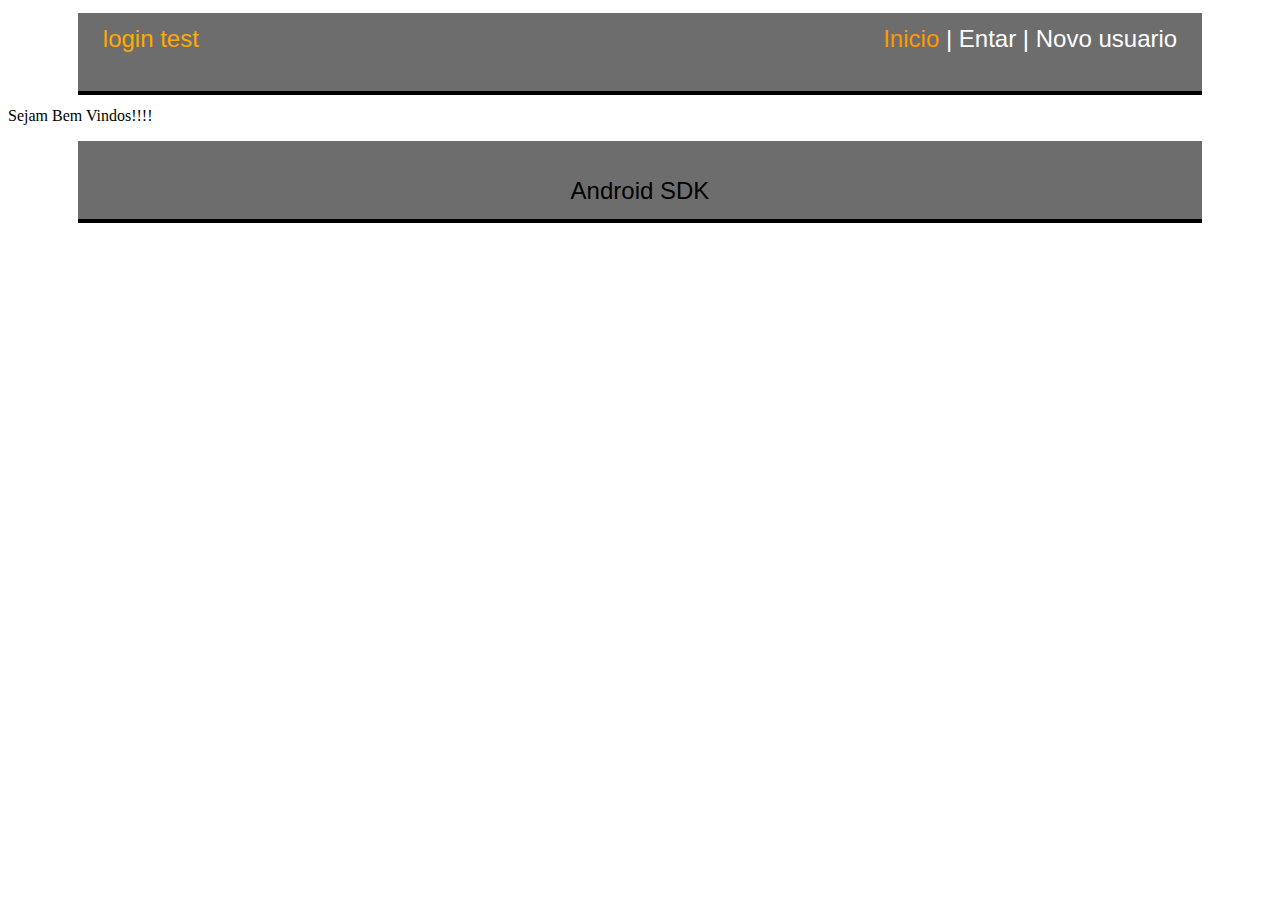
<file: app3/index.html>
<!DOCTYPE html>
<html lang="es">
<head>
    <meta charset="UTF-8">
     <link rel="stylesheet" href="css/main.css">
   <title>Inicio</title>
</head>

<body>
    <header> <!-- cabeçalho -->
                <aside> <span class="laranja">login test</span> </aside>
                <nav>
                    <a class="ativo" href="index.html">Inicio</a>
                    |
                    <a href=" ">Entar</a>
                    |
                    <a href=" ">Novo usuario</a>
                </nav>
    </header>

        <div id="conteudo">
            <p>Sejam Bem Vindos!!!!</p>
        </div>  <!--termina contenido-->

        <footer>
             <p>Android SDK</p>
        </footer>

</body>
</html>
</file>
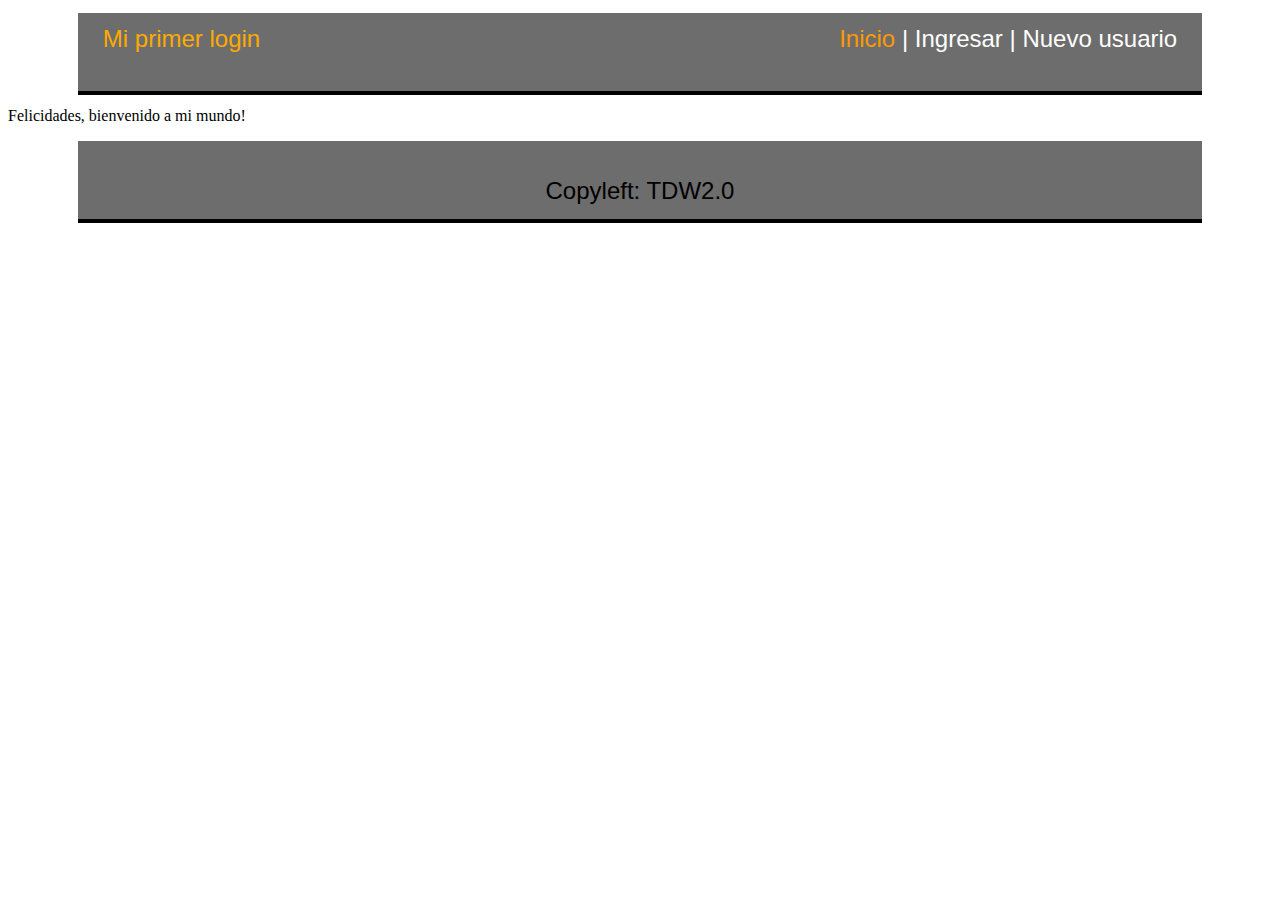
<file: Downloads/tdw2.0-login-master/index.html>
<!DOCTYPE html>
<html lang="es">
<head>
    <meta charset="UTF-8">
     <link rel="stylesheet" href="css/main.css">
   <title>Inicio</title>
</head>

<body>
    <header> <!-- encabezado -->
                <aside> <span class="naranja">Mi primer login</span> </aside>
                <nav>
                    <a class="activo" href="index.html">Inicio</a>
                    |
                    <a href=" ">Ingresar</a>
                    |
                    <a href=" ">Nuevo usuario</a>
                </nav>
    </header>

        <div id="contenido">
            <p>Felicidades, bienvenido a mi mundo!</p>
        </div>  <!--termina contenido-->

        <footer>
             <p>Copyleft: TDW2.0</p>
        </footer>

</body>
</html>
</file>
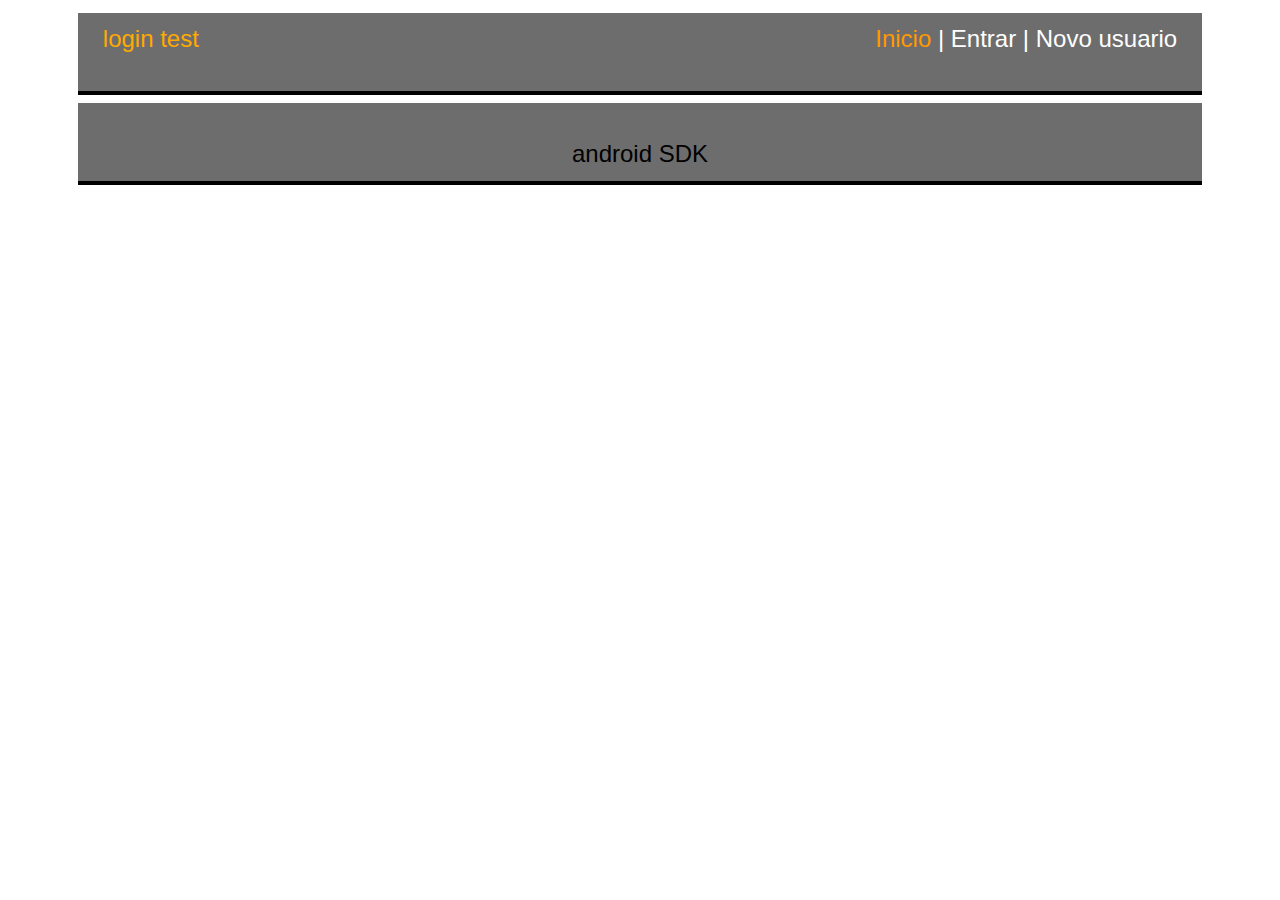
<file: app3/base.html>
<!DOCTYPE html>
<html lang="es">
<head>
    <meta charset="UTF-8">
     <link rel="stylesheet" href="css/main.css">
   <title>Base</title>
</head>

<body>
    <header> <!-- cabeçalho -->
                <aside> <span class="laranja">login test</span> </aside>
                <nav>
                    <a class="ativo" href="index.html">Inicio</a>
                    |
                    <a href=" ">Entrar</a>
                    |
                    <a href=" ">Novo usuario</a>
                </nav>
    </header>

        <div id="conteudo">
        </div>  <!--termina conteudo-->

        <footer>
             <p>android SDK</p>
        </footer>

</body>
</html>
</file>
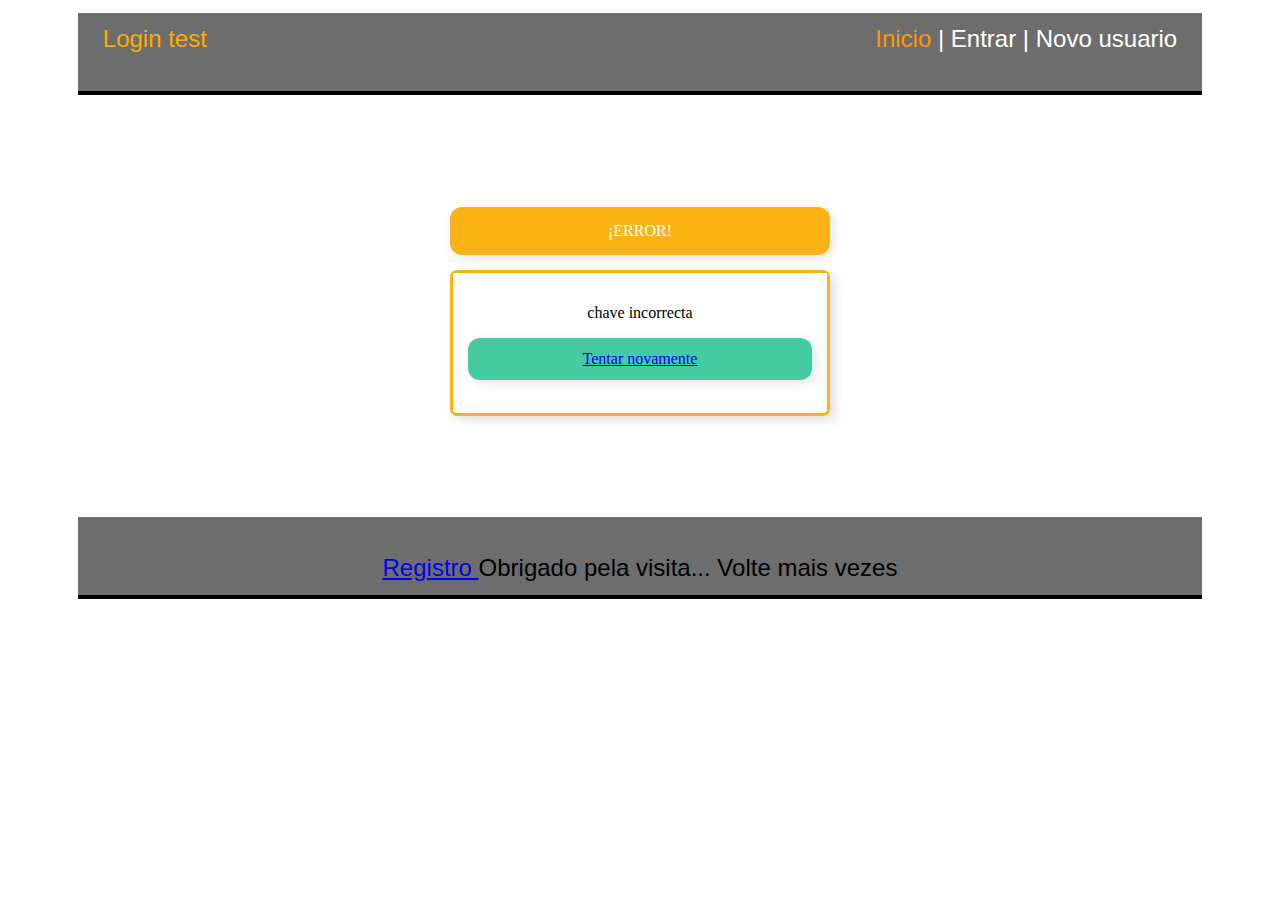
<file: app3/login-incorreto.html>
<!DOCTYPE html>
<html lang="en">
<head>
    <meta charset="UTF-8">
     <link rel="stylesheet" href="css/main.css"> 
   <title>Login-incorreco</title>
</head>

<body>
        <header> <!-- cabeçalho -->
                <aside> <span class="laranja">Login test</span> </aside>
                <nav>
                    <a class="ativo" href="index.html">Inicio</a>
                    |   
                    <a href=" ">Entrar</a>
                    |
                    <a href=" ">Novo usuario</a>
                </nav>
        </header>
    
        <div id="conteudo_incorreto">
         <p class="error"> ¡ERROR! </p>
         <div id="mensagem_incorreta" >
             <article>  
                  <p> chave incorrecta </p>
                   <div id="boton" > 
                   <a href="login.html">Tentar novamente  </a>
                   </div><!--fim do botão-->
            </article>
          </div> <!-- termina mensagem-->  
        </div>  <!--termina conteudo-->
    
        <footer>
             <p><a href="login-registro.html"> Registro </a>  <span class="muted"> Obrigado pela visita... </span> Volte mais vezes</p>
        </footer>
    
</body>
</html>
</file>
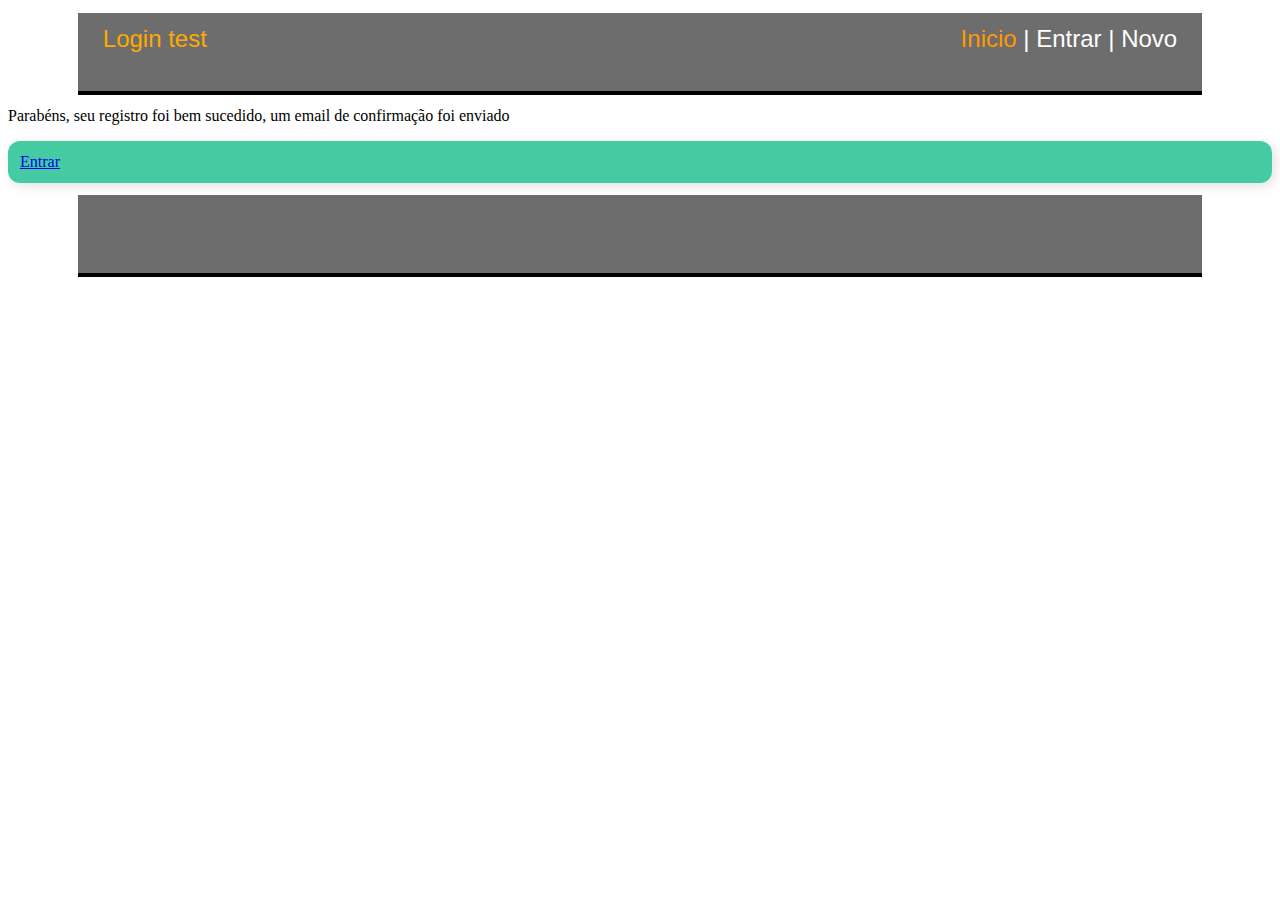
<file: app3/login-válido.html>
<!DOCTYPE html>
<html>
<head>
<meta charset="utf-8" />
<title>Login</title>
 <link rel="stylesheet" href="css/main.css">
</head>

<body>

	<div>
        <header>
            <aside> <span class="laranja">Login test</span> </aside>
            <nav>
              <a class="ativo" href="index.html">Inicio</a>
              |
              <a href=" ">Entrar</a>
              |
              <a href=" ">Novo</a>
            </nav>
        </header><!--  -->

        <section>
            <div id="mensagem">
                <p>Parabéns, seu registro foi bem sucedido, um email de confirmação foi enviado</p>
						<div id="boton" > 
                   <a id="ingresa" href="login.html">Entrar </a>
                   </div>                
              
                
            </div>
        </section>
        <!--  -->

        <footer>
            <p></p>
        </footer>
    </div> 
</body>
</html>
</file>
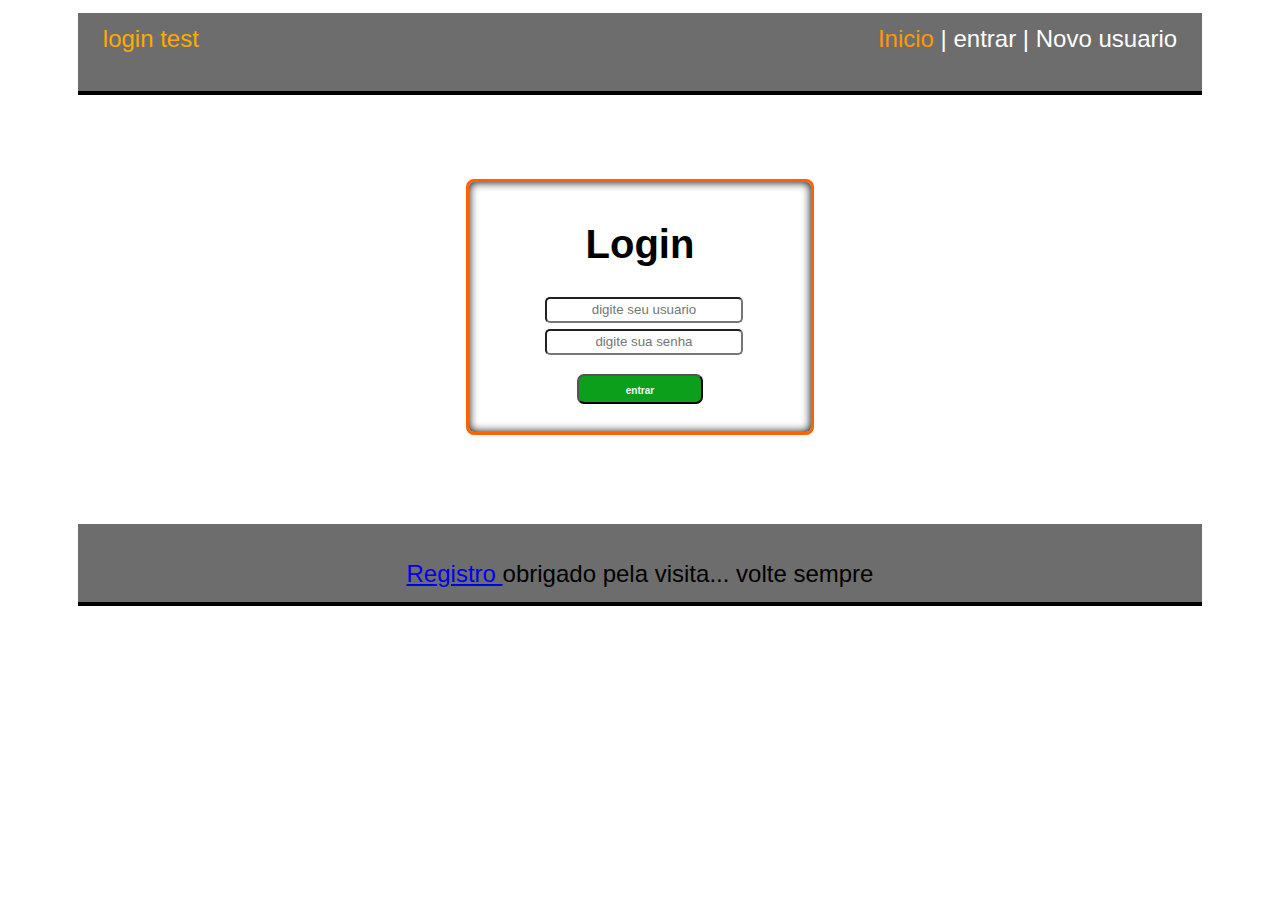
<file: app3/login.html>
<!DOCTYPE html>
<html>
<head>
    <title>login</title>
    <meta charset="utf-8" />
    <link rel="stylesheet" href="css/main.css" />
</head>
    <body>
        <div id="conteiner"><!-- cuadro de login-->

        <header> <!-- cabeçalho -->
                <aside> <span class="laranja">login test</span> </aside>
                <nav>
                    <a class="ativo" href="index.html">Inicio</a>
                    |
                    <a href=" ">entrar</a>
                    |
                    <a href=" ">Novo usuario</a>
                </nav>
        </header>

            <div id="login"><!--  login -->
	           <form action="index.php" method="get">
                    <h1>Login</h1>
                      <!-- recuadros txt-->
		          <input type="text" placeholder="digite seu usuario" name="usuario" required />
		          <input type="password" placeholder=" digite sua senha " name="senha" required/>
		              <!-- botãos-->
		          <button type="submit" ><h2>entrar</h2></button>

	           </form>

            </div>
        <footer> <!-- rodapé-->
            <p><a href="login-registro.html"> Registro </a>  <span class="muted"> obrigado pela visita... </span> volte sempre</p>
        </footer>
        </div>
    </body>
</html>
</file>
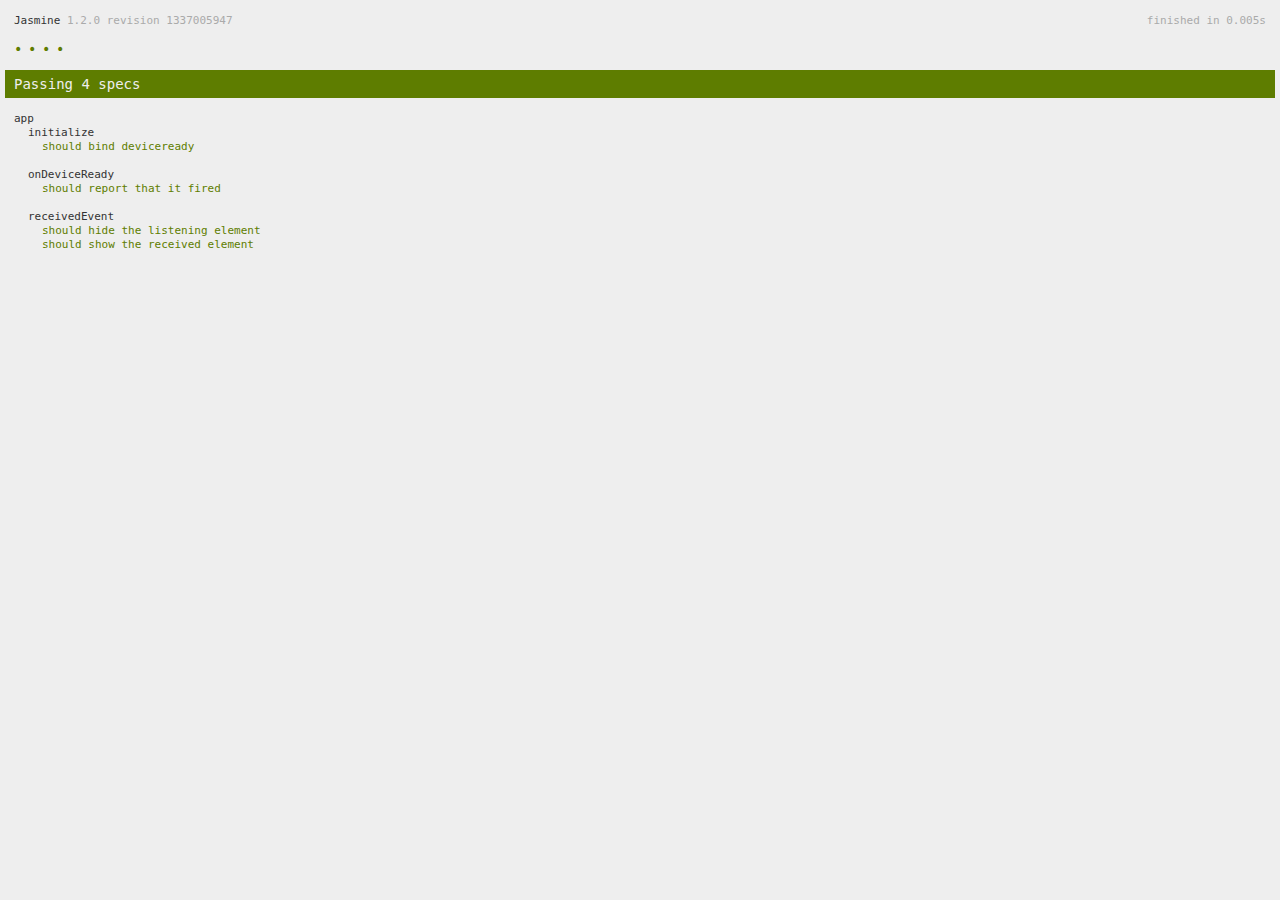
<file: app3/spec.html>
<!DOCTYPE html>
<!--
    Licensed to the Apache Software Foundation (ASF) under one
    or more contributor license agreements.  See the NOTICE file
    distributed with this work for additional information
    regarding copyright ownership.  The ASF licenses this file
    to you under the Apache License, Version 2.0 (the
    "License"); you may not use this file except in compliance
    with the License.  You may obtain a copy of the License at

    http://www.apache.org/licenses/LICENSE-2.0

    Unless required by applicable law or agreed to in writing,
    software distributed under the License is distributed on an
    "AS IS" BASIS, WITHOUT WARRANTIES OR CONDITIONS OF ANY
     KIND, either express or implied.  See the License for the
    specific language governing permissions and limitations
    under the License.
-->
<html>
    <head>
        <title>Jasmine Spec Runner</title>

        <!-- jasmine source -->
        <link rel="shortcut icon" type="image/png" href="spec/lib/jasmine-1.2.0/jasmine_favicon.png">
        <link rel="stylesheet" type="text/css" href="spec/lib/jasmine-1.2.0/jasmine.css">
        <script type="text/javascript" src="spec/lib/jasmine-1.2.0/jasmine.js"></script>
        <script type="text/javascript" src="spec/lib/jasmine-1.2.0/jasmine-html.js"></script>

        <!-- include source files here... -->
        <script type="text/javascript" src="js/index.js"></script>

        <!-- include spec files here... -->
        <script type="text/javascript" src="spec/helper.js"></script>
        <script type="text/javascript" src="spec/index.js"></script>

        <script type="text/javascript">
            (function() {
                var jasmineEnv = jasmine.getEnv();
                jasmineEnv.updateInterval = 1000;

                var htmlReporter = new jasmine.HtmlReporter();

                jasmineEnv.addReporter(htmlReporter);

                jasmineEnv.specFilter = function(spec) {
                    return htmlReporter.specFilter(spec);
                };

                var currentWindowOnload = window.onload;

                window.onload = function() {
                    if (currentWindowOnload) {
                        currentWindowOnload();
                    }
                    execJasmine();
                };

                function execJasmine() {
                    jasmineEnv.execute();
                }
            })();
        </script>
    </head>
    <body>
        <div id="stage" style="display:none;"></div>
    </body>
</html>
</file>
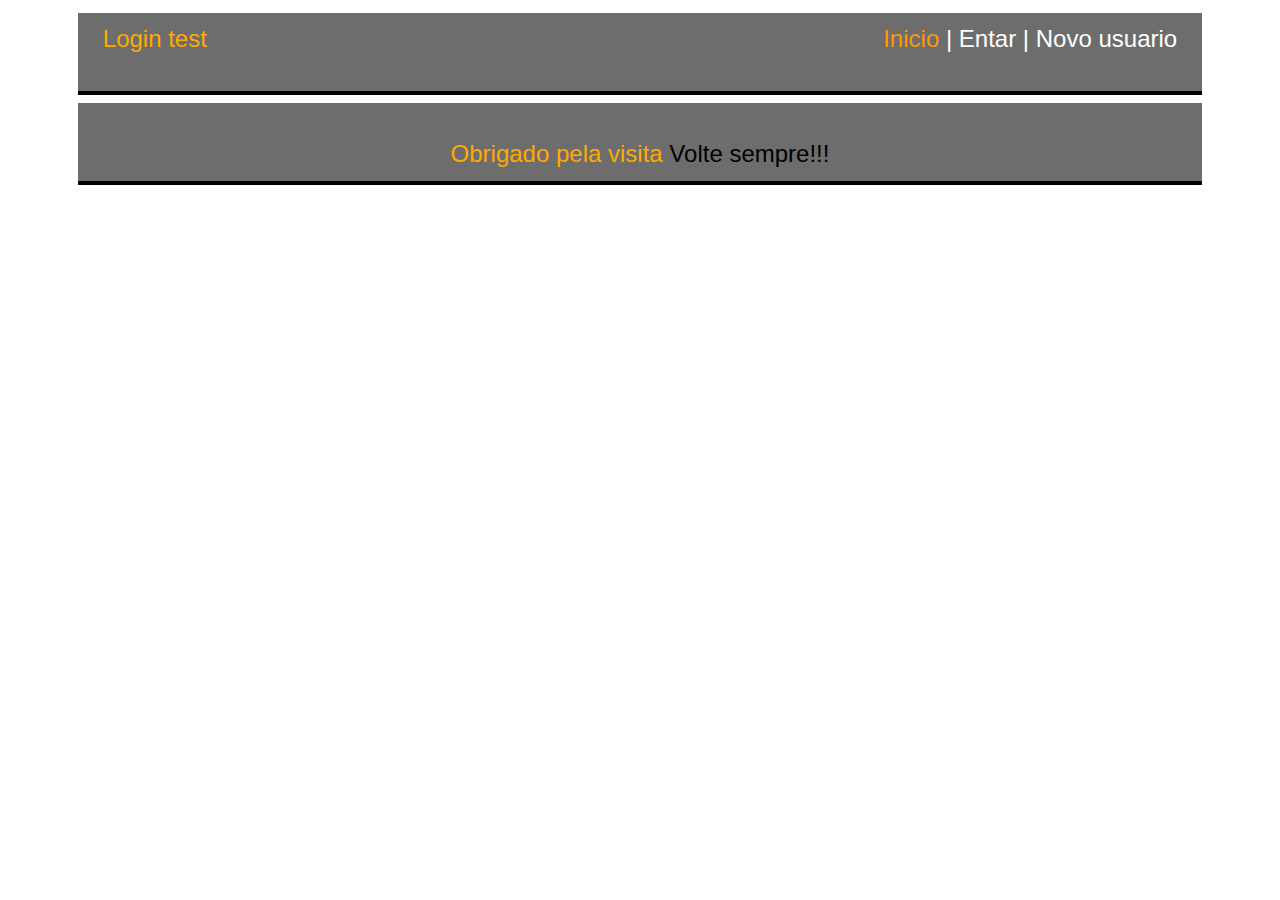
<file: app3/usuario-noexiste.html>
<!DOCTYPE html>
<html lang="br">
<head>
    <meta charset="UTF-8">
     <link rel="stylesheet" href="css/main.css">
   <title>Base</title>
</head>

<body>
    <header> <!-- Cabeçalho -->
                <aside> <span class="laranja">Login test</span> </aside>
                <nav>
                    <a class="ativo" href="index.html">Inicio</a>
                    |
                    <a href=" ">Entar</a>
                    |
                    <a href=" ">Novo usuario</a>
                </nav>
    </header>

        <div id="conteudo">
        </div>  <!--termina conteudo-->

        <footer>
             <p> <span class="mudo"> Obrigado pela visita </span> Volte sempre!!!</p>

        </footer>

</body>
</html>
</file>
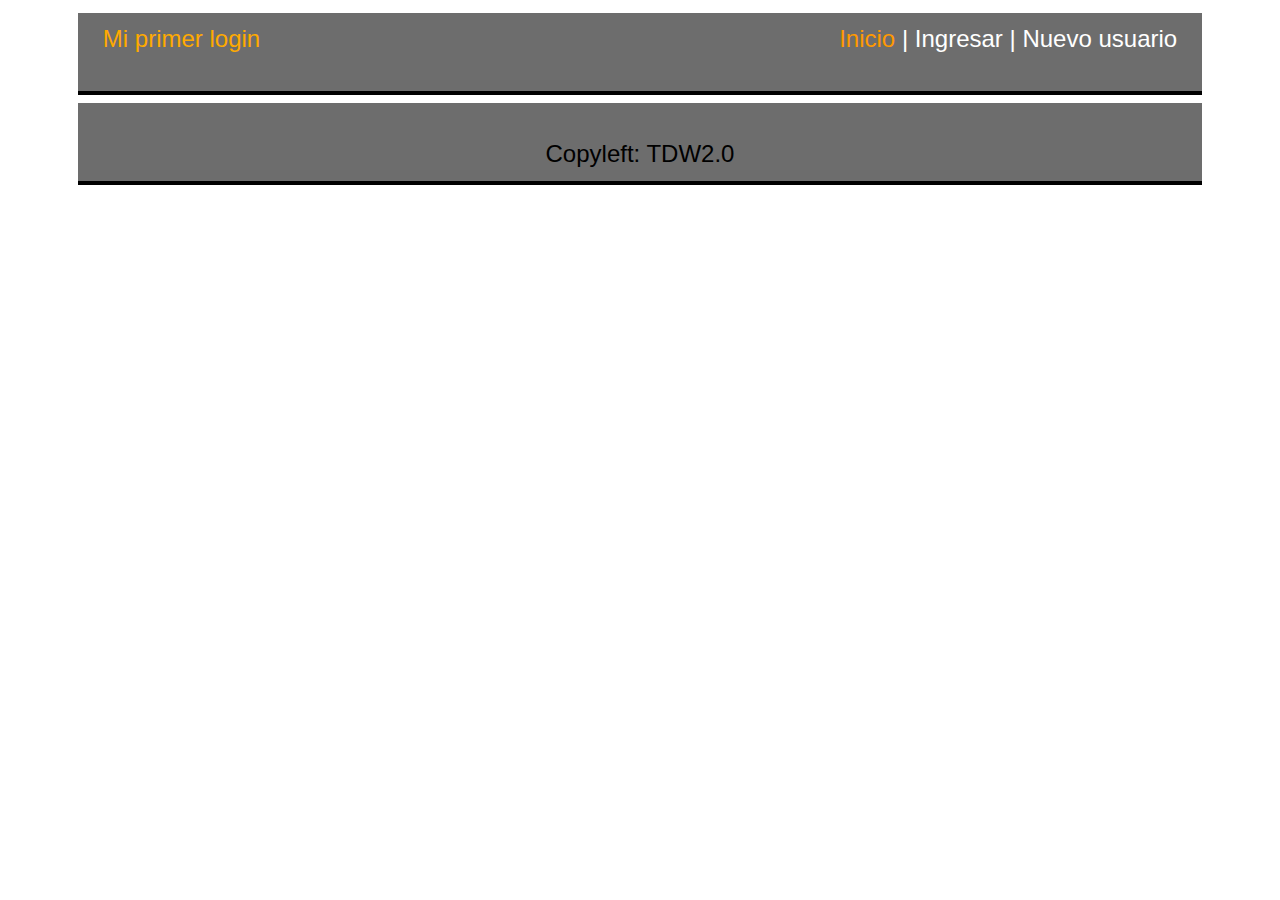
<file: Downloads/tdw2.0-login-master/base.html>
<!DOCTYPE html>
<html lang="es">
<head>
    <meta charset="UTF-8">
     <link rel="stylesheet" href="css/main.css">
   <title>Base</title>
</head>

<body>
    <header> <!-- encabezado -->
                <aside> <span class="naranja">Mi primer login</span> </aside>
                <nav>
                    <a class="activo" href="index.html">Inicio</a>
                    |
                    <a href=" ">Ingresar</a>
                    |
                    <a href=" ">Nuevo usuario</a>
                </nav>
    </header>

        <div id="contenido">
        </div>  <!--termina contenido-->

        <footer>
             <p>Copyleft: TDW2.0</p>
        </footer>

</body>
</html>
</file>
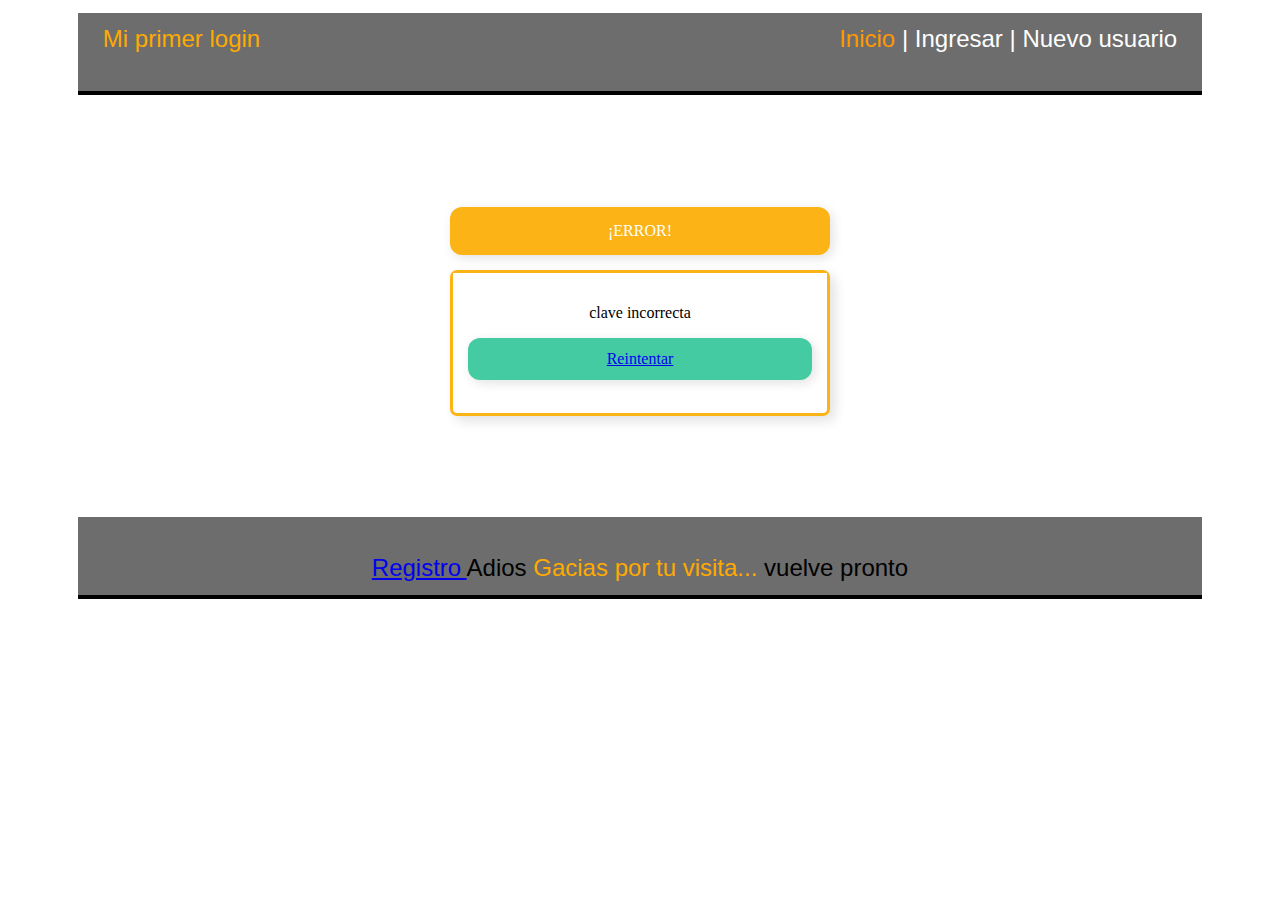
<file: Downloads/tdw2.0-login-master/login-incorrecto.html>
<!DOCTYPE html>
<html lang="en">
<head>
    <meta charset="UTF-8">
     <link rel="stylesheet" href="css/main.css"> 
   <title>Login-incorrecto</title>
</head>

<body>
        <header> <!-- encabezado -->
                <aside> <span class="naranja">Mi primer login</span> </aside>
                <nav>
                    <a class="activo" href="index.html">Inicio</a>
                    |   
                    <a href=" ">Ingresar</a>
                    |
                    <a href=" ">Nuevo usuario</a>
                </nav>
        </header>
    
        <div id="contenido_incorrecto">
         <p class="error"> ¡ERROR! </p>
         <div id="mensaje_incorrecto" >
             <article>  
                  <p> clave incorrecta </p>
                   <div id="boton" > 
                   <a href="login.html">Reintentar  </a>
                   </div><!--fin de botón-->
            </article>
          </div> <!-- termina mensaje-->  
        </div>  <!--termina contenido-->
    
        <footer>
             <p><a href="login-registro.html"> Registro </a> Adios <span class="muted"> Gacias por tu visita... </span> vuelve pronto</p>
        </footer>
    
</body>
</html>
</file>
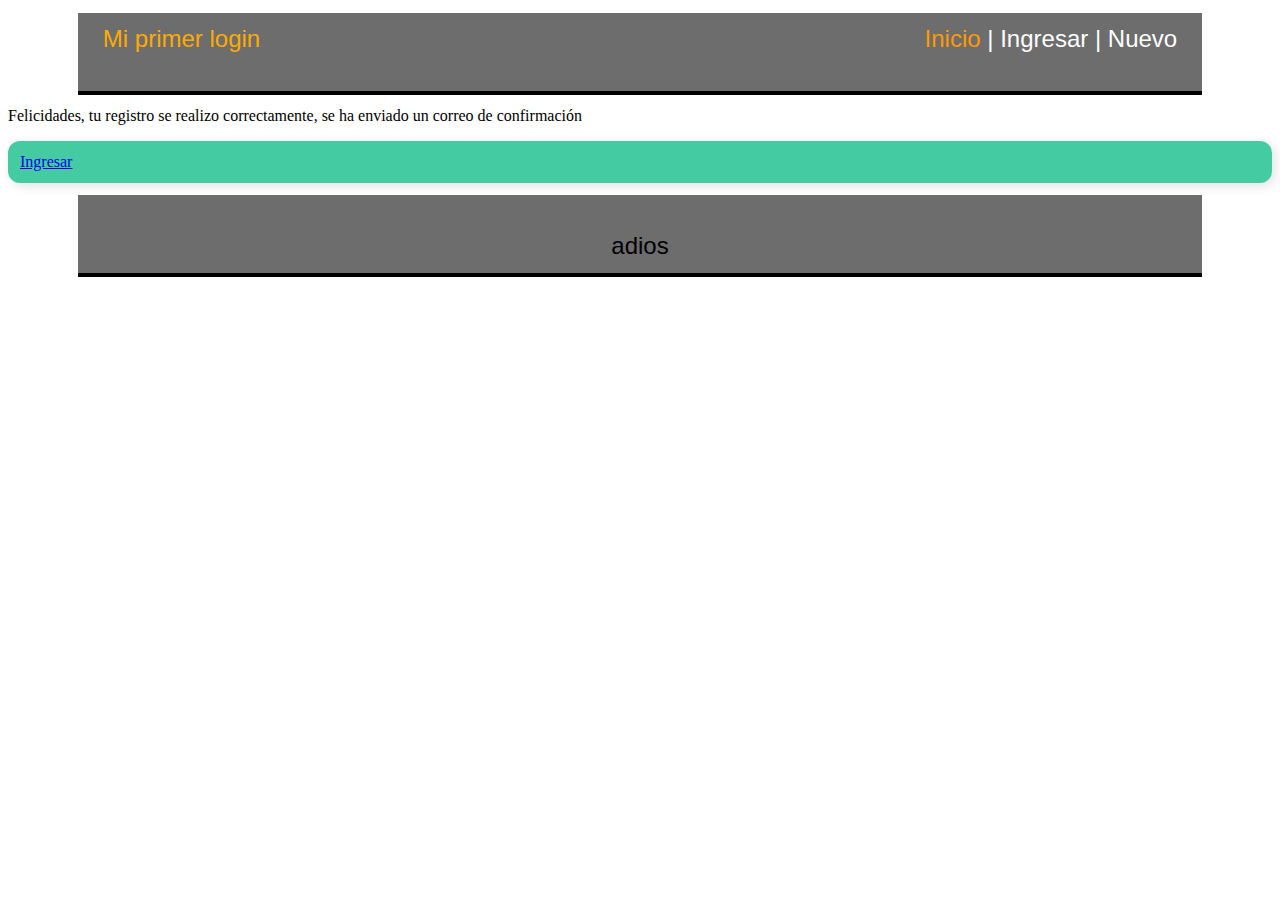
<file: Downloads/tdw2.0-login-master/login-valida.html>
<!DOCTYPE html>
<html>
<head>
<meta charset="utf-8" />
<title>Login</title>
 <link rel="stylesheet" href="css/main.css">
</head>

<body>

	<div>
        <header>
            <aside> <span class="naranja">Mi primer login</span> </aside>
            <nav>
              <a class="activo" href="index.html">Inicio</a>
              |
              <a href=" ">Ingresar</a>
              |
              <a href=" ">Nuevo</a>
            </nav>
        </header><!-- termina encabezado -->

        <section>
            <div id="mensaje">
                <p>Felicidades, tu registro se realizo correctamente, se ha enviado un correo de confirmación</p>
						<div id="boton" > 
                   <a id="ingresa" href="login.html">Ingresar </a>
                   </div>                
              
                
            </div>
        </section>
        <!-- termina contenido -->

        <footer>
            <p>adios</p>
        </footer><!-- termina pie -->
    </div><!-- termina id="inicio" -->
</body>
</html>
</file>
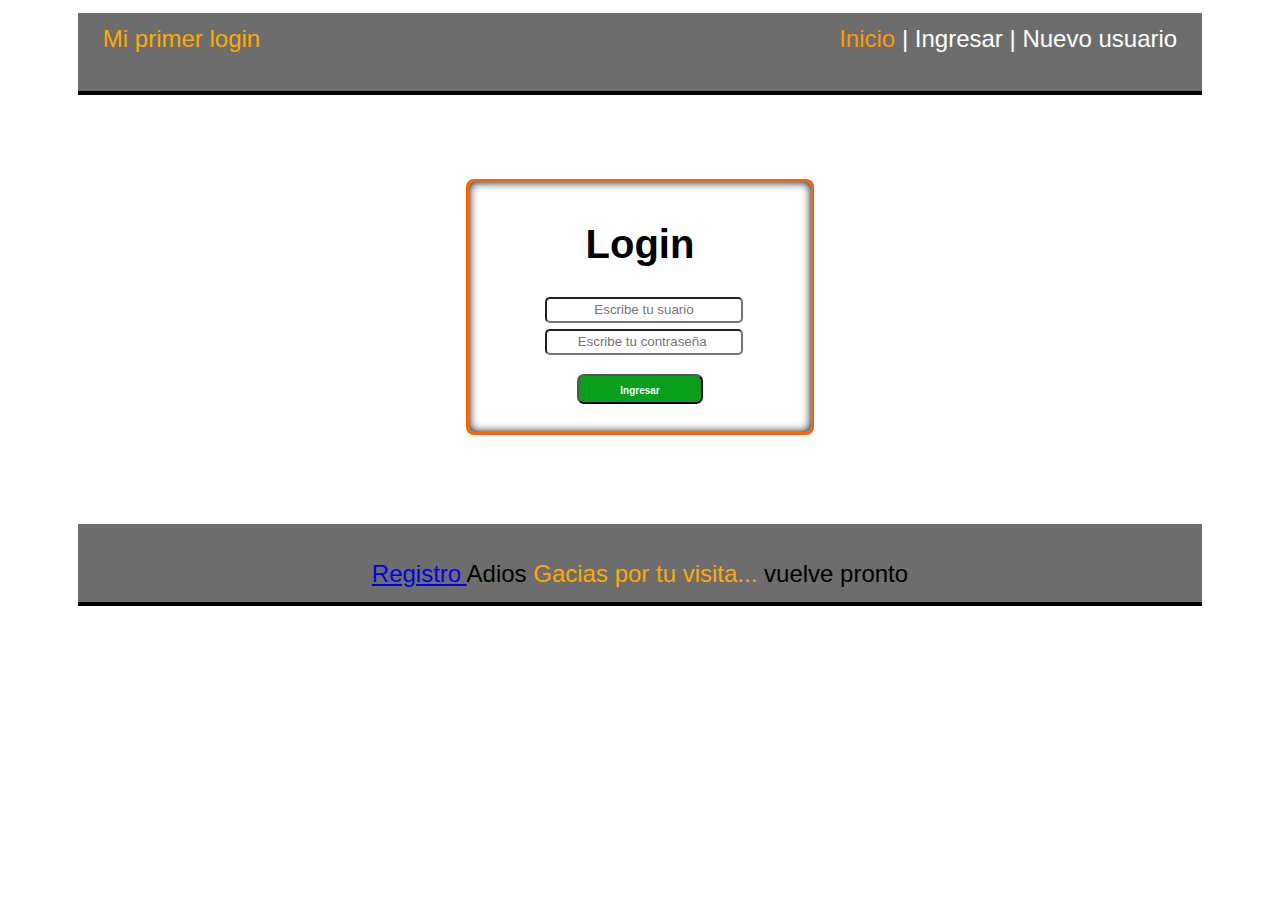
<file: Downloads/tdw2.0-login-master/login.html>
<!DOCTYPE html>
<html>
<head>
    <title>login</title>
    <meta charset="utf-8" />
    <link rel="stylesheet" href="css/main.css" />
</head>
    <body>
        <div id="contenedor"><!-- cuadro de login-->

        <header> <!-- encabezado -->
                <aside> <span class="naranja">Mi primer login</span> </aside>
                <nav>
                    <a class="activo" href="index.html">Inicio</a>
                    |
                    <a href=" ">Ingresar</a>
                    |
                    <a href=" ">Nuevo usuario</a>
                </nav>
        </header>

            <div id="login"><!--  login -->
	           <form action="index.php" method="get">
                    <h1>Login</h1>
                      <!-- recuadros txt-->
		          <input type="text" placeholder="Escribe tu suario" name="usuario" required />
		          <input type="password" placeholder="Escribe tu contraseña " name="contraseña" required/>
		              <!-- botones-->
		          <button type="submit" ><h2>Ingresar</h2></button>

	           </form>

            </div>
        <footer> <!-- pie de pagina-->
            <p><a href="login-registro.html"> Registro </a> Adios <span class="muted"> Gacias por tu visita... </span> vuelve pronto</p>
        </footer>
        </div>
    </body>
</html>
</file>
<file: app3/css/main.css>
body{ 
    background-color: rgb(255, 255, 255);
     
}
/*--   contêiner  ---*/
#conteiner {
    margin: 0px auto;
}

/*--   cabeçalho ---*/

header {
    font-family: Helvetica;
    font-size: 1.5em;
    top: 0px;
    width: 85%;
    height:2.2em;
    padding: 1% 2%;
    margin: 1% auto;
    color: #fff;
    background-color: #6d6d6d;
    -ms-box-shadow:  0px 4px 0px #000;
    -moz-box-shadow:  0px 4px 0px #000;
    -webkit-box-shadow:  0px 4px 0px #000;
    -o-box-shadow:  0px 4px 0px #000;
    box-shadow:  0px 4px 0px #000;
}

header nav a {
    color: #fff;
    text-decoration: none;
}

header nav a:hover {
    color: #00f;
}

header nav a.ativo {
    color: #f90;
}

header aside {
    float: left;
}

header aside span.laranja {
    color: #fa0;
}

header nav {
    float: right;

}


/*//////////////////////////////////////////////////////////////////
                    inicia login.html
//////////////////////////////////////////////////////////////////*/

#login {
    background-color: #fff;
    width: 25%;
    padding: 1%;
    margin: 7% auto;
    border: 3px solid #ff6200;
    border-radius: 8px;
    box-shadow:inset  0px 0px 10px #000;
}
/*--   texto  "login" ---*/

 form h1{
     font-family: Helvetica;
     color: black;
     text-align:  center;
     font-size: 250%;
}
/*--   texto "ingresar" ---*/
form h2{
    font-family: Helvetica;
    color: aliceblue;
    text-align: center;
    font-size: 50%;
    
}
/*--   recuadros txt ---*/

form input {
    width: 60%;
    height: 20px;
    margin: 1% 20%;
    color: #ff6200;
    text-align: center;
    border-radius: 5px;
}
/*--   botones ---*/

form button {
    background-color: #0b9f1c;
    font-family: Helvetica;
    font-size: 20px;
    color: #fff;
    width: 40%;
    height: 30px;
    margin: 5% 30%;
    border-radius: 7px;
    box-shadow: 0px 2px 0px;
}
form button:hover {
    background-color: #1717f7;
}
/*//////////////////////////////////////////////////////////////////
                   termina  login.html
//////////////////////////////////////////////////////////////////*/

/*//////////////////////////////////////////////////////////////////
                    inicia login-incorrecto.html
//////////////////////////////////////////////////////////////////*/

#conteudo_incorreto{
    
        width: 30%; /* 960px, 1366px */
        min-width: 10%; 
        max-widtt: 30%;
        padding: 1%;
        margin: 7% auto; /*centrar*/
    
}

    #mensagem_incorreta {
        text-align: center; 
        border: 3px solid #fcb316;
        -webkit-border-radius: 7px;
        -o-border-radius: 7px;
        -moz-border-radius: 7px;
        -ms-border-radius: 7px;
        border-radius: 7px;
        
        -webkit-box-shadow: 3px 3px 12px #e3e2e2;	
        -o-box-shadow: 3px 3px 12px #e3e2e2;	
        -moz-box-shadow: 3px 3px 12px #e3e2e2;	
        -ms-box-shadow: 3px 3px 12px #e3e2e2;	
        box-shadow: 5px 5px 12px #e3e2e2;	
    
        
    }

    .error  {
        text-align: center;
        padding: 15px 2%; /* 15px/960 = 0.015 => 1.5% redondeando a 2% */
        background-color: #fcb316;
        margin-bottom: 15px;
        margin-top: 15px;
        color: #fff;
        -webkit-border-radius: 12px;
        -o-border-radius: 12px;
        -moz-border-radius: 12px;
        -ms-border-radius: 12px;
        border-radius: 12px;
        
        -webkit-box-shadow: 3px 3px 12px #e3e2e2;	
        -o-box-shadow: 3px 3px 12px #e3e2e2;	
        -moz-box-shadow: 3px 3px 12px #e3e2e2;	
        -ms-box-shadow: 3px 3px 12px #e3e2e2;	
        box-shadow: 3px 3px 12px #e3e2e2;	
            /* 5px desplaza horizontal derecha y negativos izquierda segundo valor xpx desplaza vertical abajo tercer valor 10px difuminado de sombra */
        
        }

    article {
        padding: 15px;
        margin-bottom: 15px;
        background-color: #ffffff;
        }


    #boton{
        padding: 12px;
        background-color: #45cba1;
        margin-top: 0px auto;
        color: #fff;
        -webkit-border-radius: 12px;
        -o-border-radius: 12px;
        -moz-border-radius: 12px;
        -ms-border-radius: 12px;
        border-radius: 12px;
        
           -webkit-box-shadow: 3px 3px 12px #e3e2e2;	
        -o-box-shadow: 3px 3px 12px #e3e2e2;	
        -moz-box-shadow: 3px 3px 12px #e3e2e2;	
        -ms-box-shadow: 3px 3px 12px #e3e2e2;	
        box-shadow: 3px 3px 12px #e3e2e2;	
    
}
/*//////////////////////////////////////////////////////////////////
                    termina login-incorrecto.html
//////////////////////////////////////////////////////////////////*/
/*//////////////////////////////////////////////////////////////////
                    iniciausuario-noexiste.html
//////////////////////////////////////////////////////////////////*/

#mensagem_não_existe{
    
       width: 30%; /* 960px, 1366px */
        min-width: 10%; 
        max-widtt: 30%;
        padding: 1%;
        margin: 4% auto; /*centrar*/
}


    # {
        text-align: center; 
        border: 3px solid #fcb316;
        -webkit-border-radius: 7px;
        -o-border-radius: 7px;
        -moz-border-radius: 7px;
        -ms-border-radius: 7px;
        border-radius: 7px;
        
        -webkit-box-shadow: 3px 3px 12px #e3e2e2;	
        -o-box-shadow: 3px 3px 12px #e3e2e2;	
        -moz-box-shadow: 3px 3px 12px #e3e2e2;	
        -ms-box-shadow: 3px 3px 12px #e3e2e2;	
        box-shadow: 5px 5px 12px #e3e2e2;	
    
        
    }
article {
        padding: 15px;
        margin-bottom: 15px;
        background-color: #ffffff;
        }


    #boton{
        padding: 12px;
        background-color: #45cba1;
        margin: 1% auto;
        color: #fff;
        -webkit-border-radius: 12px;
        -o-border-radius: 12px;
        -moz-border-radius: 12px;
        -ms-border-radius: 12px;
        border-radius: 12px;
        
           -webkit-box-shadow: 3px 3px 12px #e3e2e2;	
        -o-box-shadow: 3px 3px 12px #e3e2e2;	
        -moz-box-shadow: 3px 3px 12px #e3e2e2;	
        -ms-box-shadow: 3px 3px 12px #e3e2e2;	
        box-shadow: 3px 3px 12px #e3e2e2;	
    
}

   
/*////////////////--   pie de pagina ---//////////////////////////*/
footer {
    background-color: #6d6d6d;
    text-align: center;
    font-family: Helvetica;
    font-size: 1.5em;
    width: 85%;
    height:2.2em;
    padding: 1% 2%;
    margin: 1% auto;
    ms-box-shadow:  0px 4px 0px #000;
    -moz-box-shadow:  0px 4px 0px #000;
    -webkit-box-shadow:  0px 4px 0px #000;
    -o-box-shadow:  0px 4px 0px #000;
    box-shadow:  0px 4px 0px #000;
}
.mudo {
  color: #fa0;
}
</file>
<file: Downloads/tdw2.0-login-master/css/main.css>
body{ 
    background-color: rgb(255, 255, 255);
     
}
/*--   contenedor  ---*/
#contenedor {
    margin: 0px auto;
}

/*--   encabezado ---*/

header {
    font-family: Helvetica;
    font-size: 1.5em;
    top: 0px;
    width: 85%;
    height:2.2em;
    padding: 1% 2%;
    margin: 1% auto;
    color: #fff;
    background-color: #6d6d6d;
    -ms-box-shadow:  0px 4px 0px #000;
    -moz-box-shadow:  0px 4px 0px #000;
    -webkit-box-shadow:  0px 4px 0px #000;
    -o-box-shadow:  0px 4px 0px #000;
    box-shadow:  0px 4px 0px #000;
}

header nav a {
    color: #fff;
    text-decoration: none;
}

header nav a:hover {
    color: #00f;
}

header nav a.activo {
    color: #f90;
}

header aside {
    float: left;
}

header aside span.naranja {
    color: #fa0;
}

header nav {
    float: right;

}


/*//////////////////////////////////////////////////////////////////
                    inicia login.html
//////////////////////////////////////////////////////////////////*/

#login {
    background-color: #fff;
    width: 25%;
    padding: 1%;
    margin: 7% auto;
    border: 3px solid #ff6200;
    border-radius: 8px;
    box-shadow:inset  0px 0px 10px #000;
}
/*--   texto  "login" ---*/

 form h1{
     font-family: Helvetica;
     color: black;
     text-align:  center;
     font-size: 250%;
}
/*--   texto "ingresar" ---*/
form h2{
    font-family: Helvetica;
    color: aliceblue;
    text-align: center;
    font-size: 50%;
    
}
/*--   recuadros txt ---*/

form input {
    width: 60%;
    height: 20px;
    margin: 1% 20%;
    color: #ff6200;
    text-align: center;
    border-radius: 5px;
}
/*--   botones ---*/

form button {
    background-color: #0b9f1c;
    font-family: Helvetica;
    font-size: 20px;
    color: #fff;
    width: 40%;
    height: 30px;
    margin: 5% 30%;
    border-radius: 7px;
    box-shadow: 0px 2px 0px;
}
form button:hover {
    background-color: #1717f7;
}
/*//////////////////////////////////////////////////////////////////
                   termina  login.html
//////////////////////////////////////////////////////////////////*/

/*//////////////////////////////////////////////////////////////////
                    inicia login-incorrecto.html
//////////////////////////////////////////////////////////////////*/

#contenido_incorrecto{
    
        width: 30%; /* 960px, 1366px */
        min-width: 10%; 
        max-widtt: 30%;
        padding: 1%;
        margin: 7% auto; /*centrar*/
    
}

    #mensaje_incorrecto {
        text-align: center; 
        border: 3px solid #fcb316;
        -webkit-border-radius: 7px;
        -o-border-radius: 7px;
        -moz-border-radius: 7px;
        -ms-border-radius: 7px;
        border-radius: 7px;
        
        -webkit-box-shadow: 3px 3px 12px #e3e2e2;	
        -o-box-shadow: 3px 3px 12px #e3e2e2;	
        -moz-box-shadow: 3px 3px 12px #e3e2e2;	
        -ms-box-shadow: 3px 3px 12px #e3e2e2;	
        box-shadow: 5px 5px 12px #e3e2e2;	
    
        
    }

    .error  {
        text-align: center;
        padding: 15px 2%; /* 15px/960 = 0.015 => 1.5% redondeando a 2% */
        background-color: #fcb316;
        margin-bottom: 15px;
        margin-top: 15px;
        color: #fff;
        -webkit-border-radius: 12px;
        -o-border-radius: 12px;
        -moz-border-radius: 12px;
        -ms-border-radius: 12px;
        border-radius: 12px;
        
        -webkit-box-shadow: 3px 3px 12px #e3e2e2;	
        -o-box-shadow: 3px 3px 12px #e3e2e2;	
        -moz-box-shadow: 3px 3px 12px #e3e2e2;	
        -ms-box-shadow: 3px 3px 12px #e3e2e2;	
        box-shadow: 3px 3px 12px #e3e2e2;	
            /* 5px desplaza horizontal derecha y negativos izquierda segundo valor xpx desplaza vertical abajo tercer valor 10px difuminado de sombra */
        
        }

    article {
        padding: 15px;
        margin-bottom: 15px;
        background-color: #ffffff;
        }


    #boton{
        padding: 12px;
        background-color: #45cba1;
        margin-top: 0px auto;
        color: #fff;
        -webkit-border-radius: 12px;
        -o-border-radius: 12px;
        -moz-border-radius: 12px;
        -ms-border-radius: 12px;
        border-radius: 12px;
        
           -webkit-box-shadow: 3px 3px 12px #e3e2e2;	
        -o-box-shadow: 3px 3px 12px #e3e2e2;	
        -moz-box-shadow: 3px 3px 12px #e3e2e2;	
        -ms-box-shadow: 3px 3px 12px #e3e2e2;	
        box-shadow: 3px 3px 12px #e3e2e2;	
    
}
/*//////////////////////////////////////////////////////////////////
                    termina login-incorrecto.html
//////////////////////////////////////////////////////////////////*/
/*//////////////////////////////////////////////////////////////////
                    iniciausuario-noexiste.html
//////////////////////////////////////////////////////////////////*/

#contenido_noexiste{
    
       width: 30%; /* 960px, 1366px */
        min-width: 10%; 
        max-widtt: 30%;
        padding: 1%;
        margin: 4% auto; /*centrar*/
}


    #mensaje_noexiste {
        text-align: center; 
        border: 3px solid #fcb316;
        -webkit-border-radius: 7px;
        -o-border-radius: 7px;
        -moz-border-radius: 7px;
        -ms-border-radius: 7px;
        border-radius: 7px;
        
        -webkit-box-shadow: 3px 3px 12px #e3e2e2;	
        -o-box-shadow: 3px 3px 12px #e3e2e2;	
        -moz-box-shadow: 3px 3px 12px #e3e2e2;	
        -ms-box-shadow: 3px 3px 12px #e3e2e2;	
        box-shadow: 5px 5px 12px #e3e2e2;	
    
        
    }
article {
        padding: 15px;
        margin-bottom: 15px;
        background-color: #ffffff;
        }


    #boton{
        padding: 12px;
        background-color: #45cba1;
        margin: 1% auto;
        color: #fff;
        -webkit-border-radius: 12px;
        -o-border-radius: 12px;
        -moz-border-radius: 12px;
        -ms-border-radius: 12px;
        border-radius: 12px;
        
           -webkit-box-shadow: 3px 3px 12px #e3e2e2;	
        -o-box-shadow: 3px 3px 12px #e3e2e2;	
        -moz-box-shadow: 3px 3px 12px #e3e2e2;	
        -ms-box-shadow: 3px 3px 12px #e3e2e2;	
        box-shadow: 3px 3px 12px #e3e2e2;	
    
}

   
/*////////////////--   pie de pagina ---//////////////////////////*/
footer {
    background-color: #6d6d6d;
    text-align: center;
    font-family: Helvetica;
    font-size: 1.5em;
    width: 85%;
    height:2.2em;
    padding: 1% 2%;
    margin: 1% auto;
    ms-box-shadow:  0px 4px 0px #000;
    -moz-box-shadow:  0px 4px 0px #000;
    -webkit-box-shadow:  0px 4px 0px #000;
    -o-box-shadow:  0px 4px 0px #000;
    box-shadow:  0px 4px 0px #000;
}
.muted {
  color: #fa0;
}
</file>
<file: app3/spec/lib/jasmine-1.2.0/jasmine.css>
body { background-color: #eeeeee; padding: 0; margin: 5px; overflow-y: scroll; }

#HTMLReporter { font-size: 11px; font-family: Monaco, "Lucida Console", monospace; line-height: 14px; color: #333333; }
#HTMLReporter a { text-decoration: none; }
#HTMLReporter a:hover { text-decoration: underline; }
#HTMLReporter p, #HTMLReporter h1, #HTMLReporter h2, #HTMLReporter h3, #HTMLReporter h4, #HTMLReporter h5, #HTMLReporter h6 { margin: 0; line-height: 14px; }
#HTMLReporter .banner, #HTMLReporter .symbolSummary, #HTMLReporter .summary, #HTMLReporter .resultMessage, #HTMLReporter .specDetail .description, #HTMLReporter .alert .bar, #HTMLReporter .stackTrace { padding-left: 9px; padding-right: 9px; }
#HTMLReporter #jasmine_content { position: fixed; right: 100%; }
#HTMLReporter .version { color: #aaaaaa; }
#HTMLReporter .banner { margin-top: 14px; }
#HTMLReporter .duration { color: #aaaaaa; float: right; }
#HTMLReporter .symbolSummary { overflow: hidden; *zoom: 1; margin: 14px 0; }
#HTMLReporter .symbolSummary li { display: block; float: left; height: 7px; width: 14px; margin-bottom: 7px; font-size: 16px; }
#HTMLReporter .symbolSummary li.passed { font-size: 14px; }
#HTMLReporter .symbolSummary li.passed:before { color: #5e7d00; content: "\02022"; }
#HTMLReporter .symbolSummary li.failed { line-height: 9px; }
#HTMLReporter .symbolSummary li.failed:before { color: #b03911; content: "x"; font-weight: bold; margin-left: -1px; }
#HTMLReporter .symbolSummary li.skipped { font-size: 14px; }
#HTMLReporter .symbolSummary li.skipped:before { color: #bababa; content: "\02022"; }
#HTMLReporter .symbolSummary li.pending { line-height: 11px; }
#HTMLReporter .symbolSummary li.pending:before { color: #aaaaaa; content: "-"; }
#HTMLReporter .bar { line-height: 28px; font-size: 14px; display: block; color: #eee; }
#HTMLReporter .runningAlert { background-color: #666666; }
#HTMLReporter .skippedAlert { background-color: #aaaaaa; }
#HTMLReporter .skippedAlert:first-child { background-color: #333333; }
#HTMLReporter .skippedAlert:hover { text-decoration: none; color: white; text-decoration: underline; }
#HTMLReporter .passingAlert { background-color: #a6b779; }
#HTMLReporter .passingAlert:first-child { background-color: #5e7d00; }
#HTMLReporter .failingAlert { background-color: #cf867e; }
#HTMLReporter .failingAlert:first-child { background-color: #b03911; }
#HTMLReporter .results { margin-top: 14px; }
#HTMLReporter #details { display: none; }
#HTMLReporter .resultsMenu, #HTMLReporter .resultsMenu a { background-color: #fff; color: #333333; }
#HTMLReporter.showDetails .summaryMenuItem { font-weight: normal; text-decoration: inherit; }
#HTMLReporter.showDetails .summaryMenuItem:hover { text-decoration: underline; }
#HTMLReporter.showDetails .detailsMenuItem { font-weight: bold; text-decoration: underline; }
#HTMLReporter.showDetails .summary { display: none; }
#HTMLReporter.showDetails #details { display: block; }
#HTMLReporter .summaryMenuItem { font-weight: bold; text-decoration: underline; }
#HTMLReporter .summary { margin-top: 14px; }
#HTMLReporter .summary .suite .suite, #HTMLReporter .summary .specSummary { margin-left: 14px; }
#HTMLReporter .summary .specSummary.passed a { color: #5e7d00; }
#HTMLReporter .summary .specSummary.failed a { color: #b03911; }
#HTMLReporter .description + .suite { margin-top: 0; }
#HTMLReporter .suite { margin-top: 14px; }
#HTMLReporter .suite a { color: #333333; }
#HTMLReporter #details .specDetail { margin-bottom: 28px; }
#HTMLReporter #details .specDetail .description { display: block; color: white; background-color: #b03911; }
#HTMLReporter .resultMessage { padding-top: 14px; color: #333333; }
#HTMLReporter .resultMessage span.result { display: block; }
#HTMLReporter .stackTrace { margin: 5px 0 0 0; max-height: 224px; overflow: auto; line-height: 18px; color: #666666; border: 1px solid #ddd; background: white; white-space: pre; }

#TrivialReporter { padding: 8px 13px; position: absolute; top: 0; bottom: 0; left: 0; right: 0; overflow-y: scroll; background-color: white; font-family: "Helvetica Neue Light", "Lucida Grande", "Calibri", "Arial", sans-serif; /*.resultMessage {*/ /*white-space: pre;*/ /*}*/ }
#TrivialReporter a:visited, #TrivialReporter a { color: #303; }
#TrivialReporter a:hover, #TrivialReporter a:active { color: blue; }
#TrivialReporter .run_spec { float: right; padding-right: 5px; font-size: .8em; text-decoration: none; }
#TrivialReporter .banner { color: #303; background-color: #fef; padding: 5px; }
#TrivialReporter .logo { float: left; font-size: 1.1em; padding-left: 5px; }
#TrivialReporter .logo .version { font-size: .6em; padding-left: 1em; }
#TrivialReporter .runner.running { background-color: yellow; }
#TrivialReporter .options { text-align: right; font-size: .8em; }
#TrivialReporter .suite { border: 1px outset gray; margin: 5px 0; padding-left: 1em; }
#TrivialReporter .suite .suite { margin: 5px; }
#TrivialReporter .suite.passed { background-color: #dfd; }
#TrivialReporter .suite.failed { background-color: #fdd; }
#TrivialReporter .spec { margin: 5px; padding-left: 1em; clear: both; }
#TrivialReporter .spec.failed, #TrivialReporter .spec.passed, #TrivialReporter .spec.skipped { padding-bottom: 5px; border: 1px solid gray; }
#TrivialReporter .spec.failed { background-color: #fbb; border-color: red; }
#TrivialReporter .spec.passed { background-color: #bfb; border-color: green; }
#TrivialReporter .spec.skipped { background-color: #bbb; }
#TrivialReporter .messages { border-left: 1px dashed gray; padding-left: 1em; padding-right: 1em; }
#TrivialReporter .passed { background-color: #cfc; display: none; }
#TrivialReporter .failed { background-color: #fbb; }
#TrivialReporter .skipped { color: #777; background-color: #eee; display: none; }
#TrivialReporter .resultMessage span.result { display: block; line-height: 2em; color: black; }
#TrivialReporter .resultMessage .mismatch { color: black; }
#TrivialReporter .stackTrace { white-space: pre; font-size: .8em; margin-left: 10px; max-height: 5em; overflow: auto; border: 1px inset red; padding: 1em; background: #eef; }
#TrivialReporter .finished-at { padding-left: 1em; font-size: .6em; }
#TrivialReporter.show-passed .passed, #TrivialReporter.show-skipped .skipped { display: block; }
#TrivialReporter #jasmine_content { position: fixed; right: 100%; }
#TrivialReporter .runner { border: 1px solid gray; display: block; margin: 5px 0; padding: 2px 0 2px 10px; }
</file>
